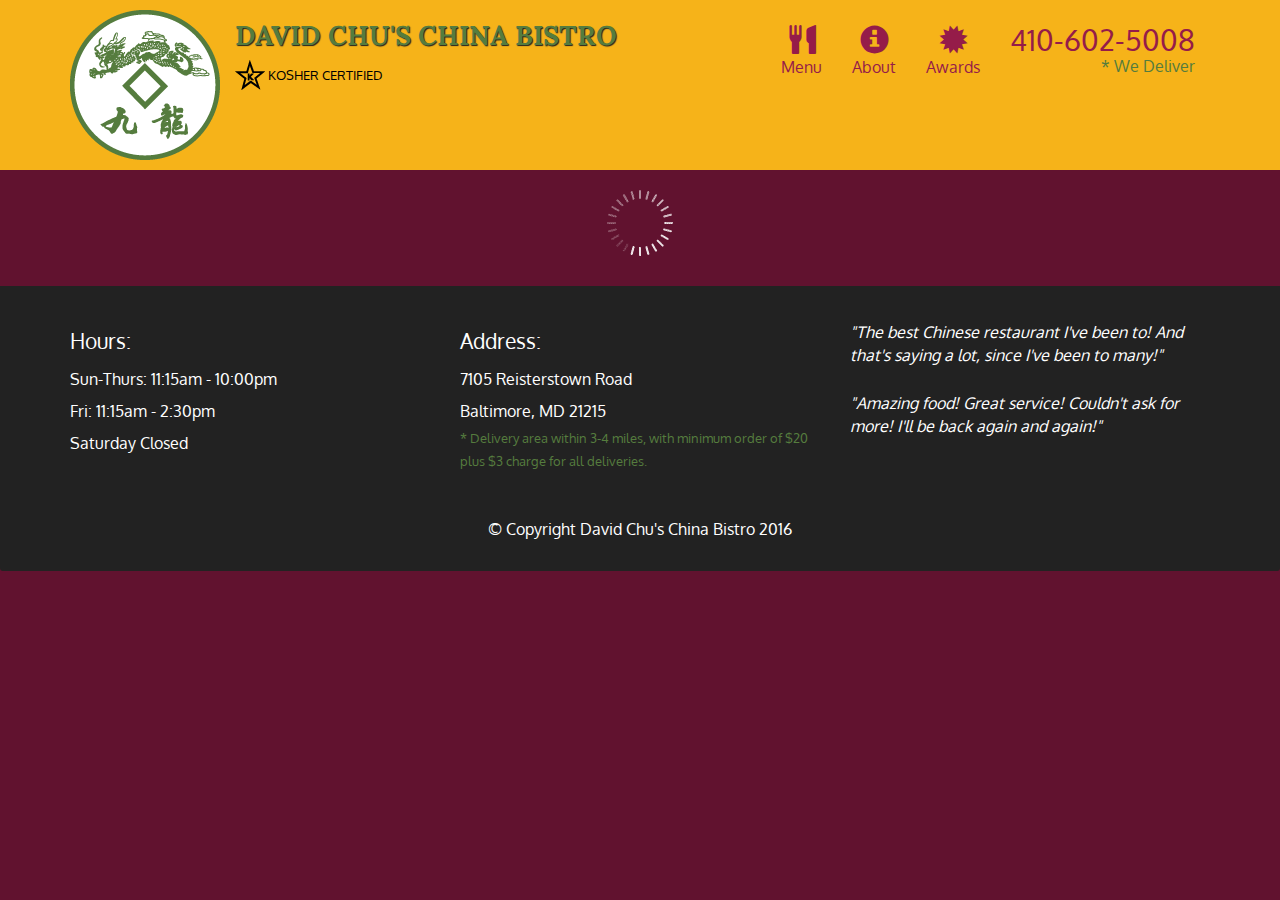
<file: mod5_assignment/index.html>
<!doctype html>
<html lang="en">
  <head>
    <meta charset="utf-8">
    <meta http-equiv="X-UA-Compatible" content="IE=edge">
    <meta name="viewport" content="width=device-width, initial-scale=1">
    <title>David Chu's China Bistro</title>
    <link rel="stylesheet" href="css/bootstrap.min.css">
    <link rel="stylesheet" href="css/styles.css">
    <link href='https://fonts.googleapis.com/css?family=Oxygen:400,300,700' rel='stylesheet' type='text/css'>
    <link href='https://fonts.googleapis.com/css?family=Lora' rel='stylesheet' type='text/css'>
  </head>
<body>
  <header>
    <nav id="header-nav" class="navbar navbar-default">
      <div class="container">
        <div class="navbar-header">
          <a href="index.html" class="pull-left visible-md visible-lg">
            <div id="logo-img" alt="Logo image"></div>
          </a>

          <div class="navbar-brand">
            <a href="index.html"><h1>David Chu's China Bistro</h1></a>
            <p>
              <img src="images/star-k-logo.png" alt="Kosher certification">
              <span>Kosher Certified</span>
            </p>
          </div>

          <button id="navbarToggle" type="button" class="navbar-toggle collapsed" data-toggle="collapse" data-target="#collapsable-nav" aria-expanded="false">
            <span class="sr-only">Toggle navigation</span>
            <span class="icon-bar"></span>
            <span class="icon-bar"></span>
            <span class="icon-bar"></span>
          </button>
        </div>
        
        <div id="collapsable-nav" class="collapse navbar-collapse">
           <ul id="nav-list" class="nav navbar-nav navbar-right">
            <li id="navHomeButton" class="visible-xs active">
              <a href="index.html">
                <span class="glyphicon glyphicon-home"></span> Home</a>
            </li>
            <li id="navMenuButton">
              <a href="#" onclick="$dc.loadMenuCategories();">
                <span class="glyphicon glyphicon-cutlery"></span><br class="hidden-xs"> Menu</a>
            </li>
            <li>
              <a href="#">
                <span class="glyphicon glyphicon-info-sign"></span><br class="hidden-xs"> About</a>
            </li>
            <li>
              <a href="#">
                <span class="glyphicon glyphicon-certificate"></span><br class="hidden-xs"> Awards</a>
            </li>
            <li id="phone" class="hidden-xs">
              <a href="tel:410-602-5008">
                <span>410-602-5008</span></a><div>* We Deliver</div>
            </li>
          </ul><!-- #nav-list -->
        </div><!-- .collapse .navbar-collapse -->
      </div><!-- .container -->
    </nav><!-- #header-nav -->
  </header>

  <div id="call-btn" class="visible-xs">
    <a class="btn" href="tel:410-602-5008">
    <span class="glyphicon glyphicon-earphone"></span>
    410-602-5008
    </a>
  </div>
  <div id="xs-deliver" class="text-center visible-xs">* We Deliver</div>

  <div id="main-content" class="container"></div>

  <footer class="panel-footer">
    <div class="container">
      <div class="row">
        <section id="hours" class="col-sm-4">
          <span>Hours:</span><br>
          Sun-Thurs: 11:15am - 10:00pm<br>
          Fri: 11:15am - 2:30pm<br>
          Saturday Closed
          <hr class="visible-xs">
        </section>
        <section id="address" class="col-sm-4">
          <span>Address:</span><br>
          7105 Reisterstown Road<br>
          Baltimore, MD 21215
          <p>* Delivery area within 3-4 miles, with minimum order of $20 plus $3 charge for all deliveries.</p>
          <hr class="visible-xs">
        </section>
        <section id="testimonials" class="col-sm-4">
          <p>"The best Chinese restaurant I've been to! And that's saying a lot, since I've been to many!"</p>
          <p>"Amazing food! Great service! Couldn't ask for more! I'll be back again and again!"</p>
        </section>
      </div>
      <div class="text-center">&copy; Copyright David Chu's China Bistro 2016</div>
    </div>
  </footer>

  <!-- jQuery (Bootstrap JS plugins depend on it) -->
  <script src="js/jquery-2.1.4.min.js"></script>
  <script src="js/bootstrap.min.js"></script>
  <script src="js/ajax-utils.js"></script>
  <script src="js/script.js"></script>
</body>
</html>
</file>
<file: mod5_assignment/css/styles.css>
body {
  font-size: 16px;
  color: #fff;
  background-color: #61122f;
  font-family: 'Oxygen', sans-serif;
}

/** HEADER **/
#header-nav {
  background-color: #f6b319;
  border-radius: 0;
  border: 0;
}

#logo-img {
  background: url('../images/restaurant-logo_large.png') no-repeat;
  width: 150px;
  height: 150px;
  margin: 10px 15px 10px 0;
}

.navbar-brand {
  padding-top: 25px;
}
.navbar-brand h1 { /* Restaurant name */
  font-family: 'Lora', serif;
  color: #557c3e;
  font-size: 1.5em;
  text-transform: uppercase;
  font-weight: bold;
  text-shadow: 1px 1px 1px #222;
  margin-top: 0;
  margin-bottom: 0;
  line-height: .75;
}
.navbar-brand a:hover, .navbar-brand a:focus {
  text-decoration: none;
}
.navbar-brand p { /* Kosher cert */
  color: #000;
  text-transform: uppercase;
  font-size: .7em;
  margin-top: 15px;
}
.navbar-brand p span { /* Star-K */
  vertical-align: middle;
}

#nav-list {
  margin-top: 10px;
}
#nav-list a {
  color: #951C49;
  text-align: center;
}
#nav-list a:hover {
  background: #E7E7E7;
}
#nav-list a span {
  font-size: 1.8em;
}

#phone {
  margin-top: 5px;
}
#phone a { /* Phone number */
  text-align: right;
  padding-bottom: 0;
}
#phone div { /* We Deliver */
  color: #557c3e;
  text-align: right;
  padding-right: 15px;
}

.navbar-header button.navbar-toggle, .navbar-header .icon-bar {
  border: 1px solid #61122f;
}
.navbar-header button.navbar-toggle {
  clear: both;
  margin-top: -30px;
}
/* END HEADER */

/* FOOTER */
.panel-footer {
  margin-top: 30px;
  padding-top: 35px;
  padding-bottom: 30px;
  background-color: #222;
  border-top: 0;
}
.panel-footer div.row {
  margin-bottom: 35px;
}
#hours, #address {
  line-height: 2;
}
#hours > span, #address > span {
  font-size: 1.3em;
}
#address p {
  color: #557c3e;
  font-size: .8em;
  line-height: 1.8;
}
#testimonials {
  font-style: italic;
}
#testimonials p:nth-child(2) {
  margin-top: 25px;
}
/* END FOOTER */



/* HOME PAGE */
.container .jumbotron {
  box-shadow: 0 0 50px #3F0C1F;
  border: 2px solid #3F0C1F;
}

#menu-tile, #specials-tile, #map-tile {
  height: 250px;
  width: 100%;
  margin-bottom: 15px;
  position: relative;
  border: 2px solid #3F0C1F;
  overflow: hidden;
}
#menu-tile:hover, #specials-tile:hover, #map-tile:hover {
  box-shadow: 0 1px 5px 1px #cccccc;
}
#menu-tile {
  background: url('../images/menu-tile.jpg') no-repeat;
  background-position: center;
}
#specials-tile {
  background: url('../images/specials-tile.jpg') no-repeat;
  background-position: center;
}
#menu-tile span, #specials-tile span, #map-tile span {
  position: absolute;
  bottom: 0;
  right: 0;
  width: 100%;
  text-align: center;
  font-size: 1.6em;
  text-transform: uppercase;
  background-color: #000;
  color: #fff;
  opacity: .8;
}
/* END HOME PAGE */

/* MENU CATEGORIES PAGE */
.category-tile { 
  position: relative;
  border: 2px solid #3F0C1F;
  overflow: hidden;
  width: 200px;
  height: 200px;
  margin: 0 auto 15px;
}
.category-tile span {
  position: absolute;
  bottom: 0;
  right: 0;
  width: 100%;
  text-align: center;
  font-size: 1.2em;
  text-transform: uppercase;
  background-color: #000;
  color: #fff;
  opacity: .8;
}
.category-tile:hover {
  box-shadow: 0 1px 5px 1px #cccccc;
}

#menu-categories-title + div {
  margin-bottom: 50px;
}
/* END MENU CATEGORIES PAGE */

/* SINGLE CATEGORY PAGE */
.menu-item-tile {
  margin-bottom: 25px;
}
.menu-item-tile hr {
  width: 80%;
}
.menu-item-tile .menu-item-price {
  font-size: 1.1em;
  text-align: right;
  margin-top: -15px;
  margin-right: -15px;
}
.menu-item-tile .menu-item-price span {
  font-size: .6em;
}
.menu-item-photo {
  position: relative;
  border: 2px solid #3F0C1F; 
  overflow: hidden;
  padding: 0;
  margin-right: -15px;
  margin-left: auto;
  margin-bottom: 20px;
  max-width: 250px;
}
.menu-item-photo div {
  position: absolute;
  bottom: 0;
  right: 0;
  width: 80px;
  background-color: #557c3e;
  text-align: center;
}
.menu-item-description {
  padding-right: 30px;
}
h3.menu-item-title {
  margin: 0 0 10px;
}
.menu-item-details {
  font-size: .9em;
  font-style: italic;
}
/* END SINGLE CATEGORY PAGE */


/********** Large devices only **********/
@media (min-width: 1200px) {
  .container .jumbotron {
    background: url('../images/jumbotron_1200.jpg') no-repeat;
    height: 675px;
  }
}

/********** Medium devices only **********/
@media (min-width: 992px) and (max-width: 1199px) {
  /* Header */
  #logo-img {
    background: url('../images/restaurant-logo_medium.png') no-repeat;
    width: 100px;
    height: 100px;
    margin: 5px 5px 5px 0;
  }
  /* End Header */

  /* Home Page */
  .container .jumbotron {
    background: url('../images/jumbotron_992.jpg') no-repeat;
    height: 558px;
  }
  /* End Home Page */
}

/********** Small devices only **********/
@media (min-width: 768px) and (max-width: 991px) {
  /* Home Page */
  .container .jumbotron {
    background: url('../images/jumbotron_768.jpg') no-repeat;
    height: 432px;
  }
  /* End Home Page */
}

/********** Extra small devices only **********/
@media (max-width: 767px) {
  /* Header */
  .navbar-brand {
    padding-top: 10px;
    height: 80px;
  }
  .navbar-brand h1 { /* Restaurant name */
    padding-top: 10px;
    font-size: 5vw; /* 1vw = 1% of viewport width */
  }
  .navbar-brand p { /* Kosher cert */
    font-size: .6em;
    margin-top: 12px;
  }
  .navbar-brand p img { /* Star-K */
    height: 20px;
  }

  #collapsable-nav a { /* Collapsed nav menu text */
    font-size: 1.2em;
  }
  #collapsable-nav a span { /* Collapsed nav menu glyph */
    font-size: 1em;
    margin-right: 5px;
  }

  #call-btn > a {
    font-size: 1.5em;
    display: block;
    margin: 0 20px;
    padding: 10px;
    border: 2px solid #fff;
    background-color: #f6b319;
    color: #951c49;
  }
  #xs-deliver {
    margin-top: 5px;
    font-size: .7em;
    letter-spacing: .1em;
    text-transform: uppercase;
  }
  /* End Header */

  /* Footer */
  .panel-footer section {
    margin-bottom: 30px;
    text-align: center;
  }
  .panel-footer section:nth-child(3) {
    margin-bottom: 0; /* margin already exists on the whole row */
  }
  .panel-footer section hr {
    width: 50%;
  }
  /* End Footer */

  /* Home Page */
  .container .jumbotron {
    margin-top: 30px;
    padding: 0;
  }
  #menu-tile, #specials-tile {
    width: 360px;
    margin: 0 auto 15px;
  }

  .menu-item-photo {
    margin-right: auto;
  }
  .menu-item-tile .menu-item-price {
    text-align: center;
  }
  .menu-item-description {
    text-align: center;;
  }
}


/********** Super extra small devices Only :-) (e.g., iPhone 4) **********/
@media (max-width: 479px) {
  /* Header */
  .navbar-brand h1 { /* Restaurant name */
    padding-top: 5px;
    font-size: 6vw;
  }
  /* End Header */
  
  /* Home page */
  #menu-tile, #specials-tile {
    width: 280px;
    margin: 0 auto 15px;
  }

  .col-xxs-12 {
    position: relative;
    min-height: 1px;
    padding-right: 15px;
    padding-left: 15px;
    float: left;
    width: 100%;
  }
}
</file>
